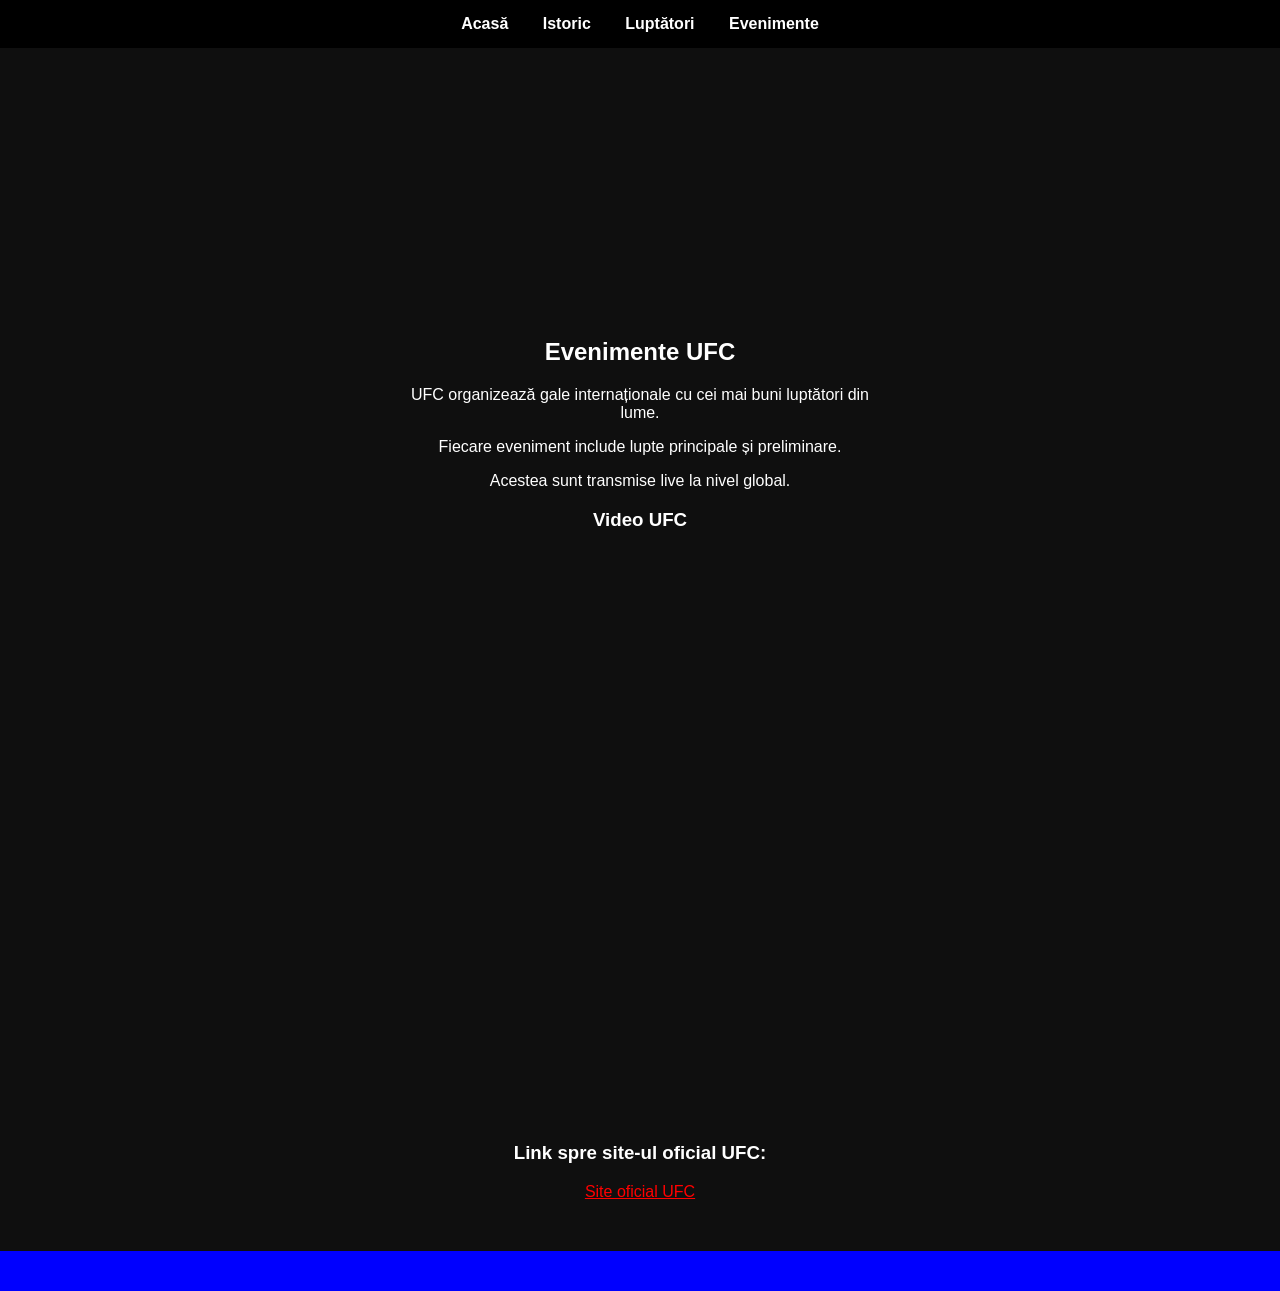
<file: pages/evenimente.html>
<!doctype html>
<html>
  <head>
    <title>UFC Evenimente</title>
    <link rel="stylesheet" href="../css/style.css" />
    <link rel="icon" href="../images/game.png" type="image/png" />
  </head>
  <body>
    <nav>
      <a href="../index.html">Acasă</a>
      <a href="../pages/istoric.html">Istoric</a>
      <a href="../pages/luptatori.html">Luptători</a>
      <a href="../pages/evenimente.html">Evenimente</a>
    </nav>
    <header></header>

    <div class="container">
      <h2>Evenimente UFC</h2>

      <p>
        UFC organizează gale internaționale cu cei mai buni luptători din lume.
      </p>
      <p>Fiecare eveniment include lupte principale și preliminare.</p>
      <p>Acestea sunt transmise live la nivel global.</p>

      <h3>Video UFC</h3>

      <iframe
        width="1013"
        height="570"
        src="https://www.youtube.com/embed/y6RxnkLDxqI"
        title="Merab Dvalishvili vs Petr Yan 1 | FULL FIGHT | UFC 323"
        frameborder="0"
        allow="
          accelerometer;
          autoplay;
          clipboard-write;
          encrypted-media;
          gyroscope;
          picture-in-picture;
          web-share;
        "
        referrerpolicy="strict-origin-when-cross-origin"
        allowfullscreen
      ></iframe>

      <h3>Link spre site-ul oficial UFC:</h3>
      <a href="https://www.ufc.com" target="_blank" style="color: red">
        Site oficial UFC
      </a>
    </div>

    <footer></footer>
  </body>
</html>
</file>
<file: css/style.css>
body {
  margin: 0;
  font-family: Arial, sans-serif;
  background-color: #0f0f0f;
  color: white;
}

/* MENIU */
nav {
  background: black;
  padding: 15px;
  text-align: center;
}

nav a {
  color: white;
  margin: 0 15px;
  text-decoration: none;
  font-weight: bold;
}

nav a:hover {
  color: aquamarine;
}

/* HEADER */
header {
  background-image: url("https://www.combatarena.net/cdn/shop/articles/storia_ufc_440337db-c26e-4b04-ab57-a0b184cb1af8.png?v=1737465336");
  background-size: contain;
  background-position: center;
  height: 250px;
  display: flex;
  align-items: center;
  justify-content: center;
  font-size: 42px;
  font-weight: bold;
}

/* CONȚINUT */
.container {
  padding: 20px;
  padding-left: 400px;
  padding-right: 400px;
  text-align: center;
}

/* IMAGINI */
img {
  width: 280px;
  margin: 10px;
  border-radius: 10px;
}

/* TABEL */
table {
  width: 100%;
  border-collapse: collapse;
  margin-top: 20px;
}

table,
th,
td {
  border: 1px solid white;
}

th,
td {
  padding: 10px;
  text-align: center;
}

/* LISTĂ */
ul {
  margin-left: 20px;
  text-align: left;
  list-style: none;
}

ul li::before {
  content: "🥊 ";
}
/* FOOTER */
footer {
  text-align: center;
  padding: 20px;
  background: blue;
  margin-top: 30px;
}
</file>
